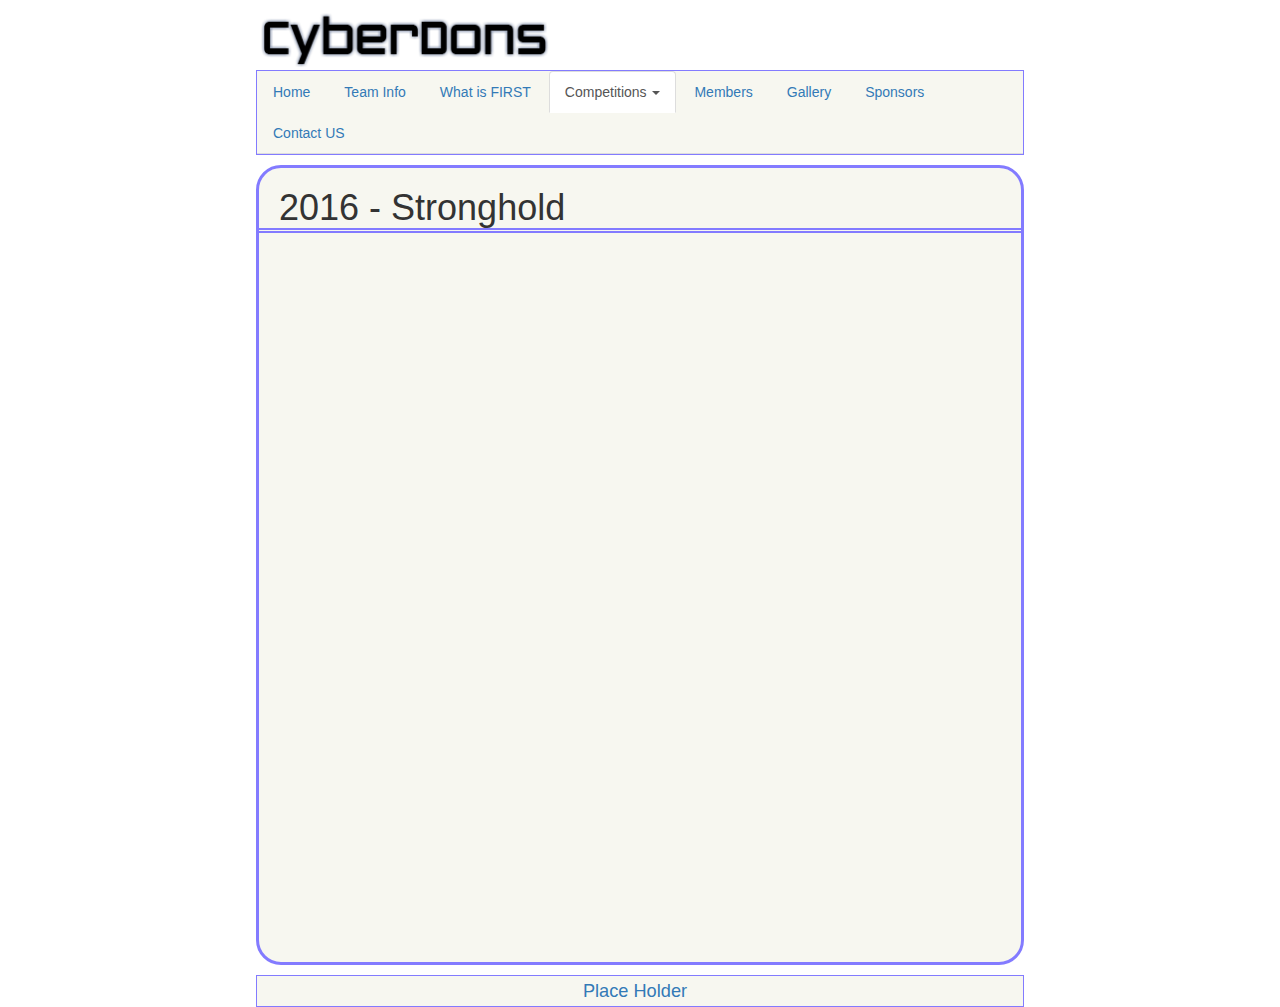
<file: 2016.html>
<html>
	<head>
		<meta http-equiv="Content-Type" content="text/html; charset=windows-1252">
		<link rel="stylesheet" type="text/css" href="assets/css/style.css">
		<title>Coronado Robotics</title>
		<link rel="stylesheet" href="assets/css/bootstrap.min.css">
		<script src="https://ajax.googleapis.com/ajax/libs/jquery/1.12.0/jquery.min.js"></script>
		<script src="http://maxcdn.bootstrapcdn.com/bootstrap/3.3.6/js/bootstrap.min.js"></script>
	</head>

<body>
	<img class="logo" src="assets/logo.png">

<!-- Start Menu-->
	<div class="container">
		<ul class="nav nav-tabs">
			<li> <a href="index.html">Home</a></li>
			<li ><a href="team_info.html">Team Info</a></li>
			<li ><a href="first.html">What is FIRST</a></li>
			<li class="active" class="dropdown">
				<a class="dropdown-toggle" data-toggle="dropdown" href="competitions.html">Competitions <span class="caret"></span></a>
					<ul class="dropdown-menu">
						<li><a href="2016.html">2016</a></li>                     
					</ul>
			</li>
			<li ><a href="members.html">Members</a></li>	
			<li ><a href="gallery.html">Gallery</a></li>	
			<li ><a href="sponsors.html">Sponsors</a></li>	
			<li ><a href="contact.html">Contact US</a></li>

		</ul>

	</div>

<!-- End Menu-->


<!-- Start Main-->
	<div class="content">
		<h1 class="contentHead">2016 - Stronghold</h1>
			<div class="contentText"><iframe width="560" height="315" src="https://www.youtube.com/embed/VqOKzoHJDjA" frameborder="0" allowfullscreen></iframe>

			</div>
	</div>

</div>

<!-- End Main ->


<!-- Start Footer-->

	<div class="footer">
		<ul class="footerButtons">
			<li class="ftButton"><a href="/">Place Holder</a></li>
		</ul>
	</div>
<!-- End Footer -->
</body>
</html>
</file>
<file: assets/css/style.css>
body{
	background-color: #ffffff;
}
a:link {
    text-decoration: none;
}

a:visited {
    text-decoration: none;
}

.container{
	text-align: center !important;
    border: 1px solid #837BFF;
    margin: 0 !important;
    padding: 0 !important;

	width: 60% !important;
	margin-left: auto !important;
	margin-right: auto !important;
	background-color: #F7F7F0 !important;
}
.footer{
    border: 1px solid #837BFF;
	width: 60%;
	background-color: #F7F7F0;
	text-align: left;
	margin-left: 20%;
	margin-right:auto;
	margin-top: 10px;
	padding: 2px;
	float: left;
}


img.logo{
	width: 300px;
	height: 70px;
	margin-left: 20%;
}

.content{
border-radius: 25px;
    border: 3px solid #837BFF;
	width: 60%;
	background-color: #F7F7F0;
	text-align: left;
	margin-left: 20%;
	margin-right:auto;
	margin-top: 10px;
	height: 800px;
	float: left;
	border-radius: 25px;
}

.contentHead{
	padding-left: 20px;
	padding-right: 20px;
 border-bottom: 5px double #837BFF;

	
}

.contentText{
	padding-left: 20px;
	padding-right: 20px;
	
}
ul.footerButtons{
	text-align: center;
    list-style-type: none;
    margin: 0;
    padding: 0;
	overflow: hidden;
	width: 60%;
	margin-left: auto;
	margin-right: auto;
	background-color: #F7F7F0;
}

li.ftbutton{
	display: block;
	background-color: #F7F7F0;
	color: #ffffdd;
	text-align: center;
	font-family: "arial";
	font-size: 1.3em;
	margin-right: 10px;
	

}
</file>
